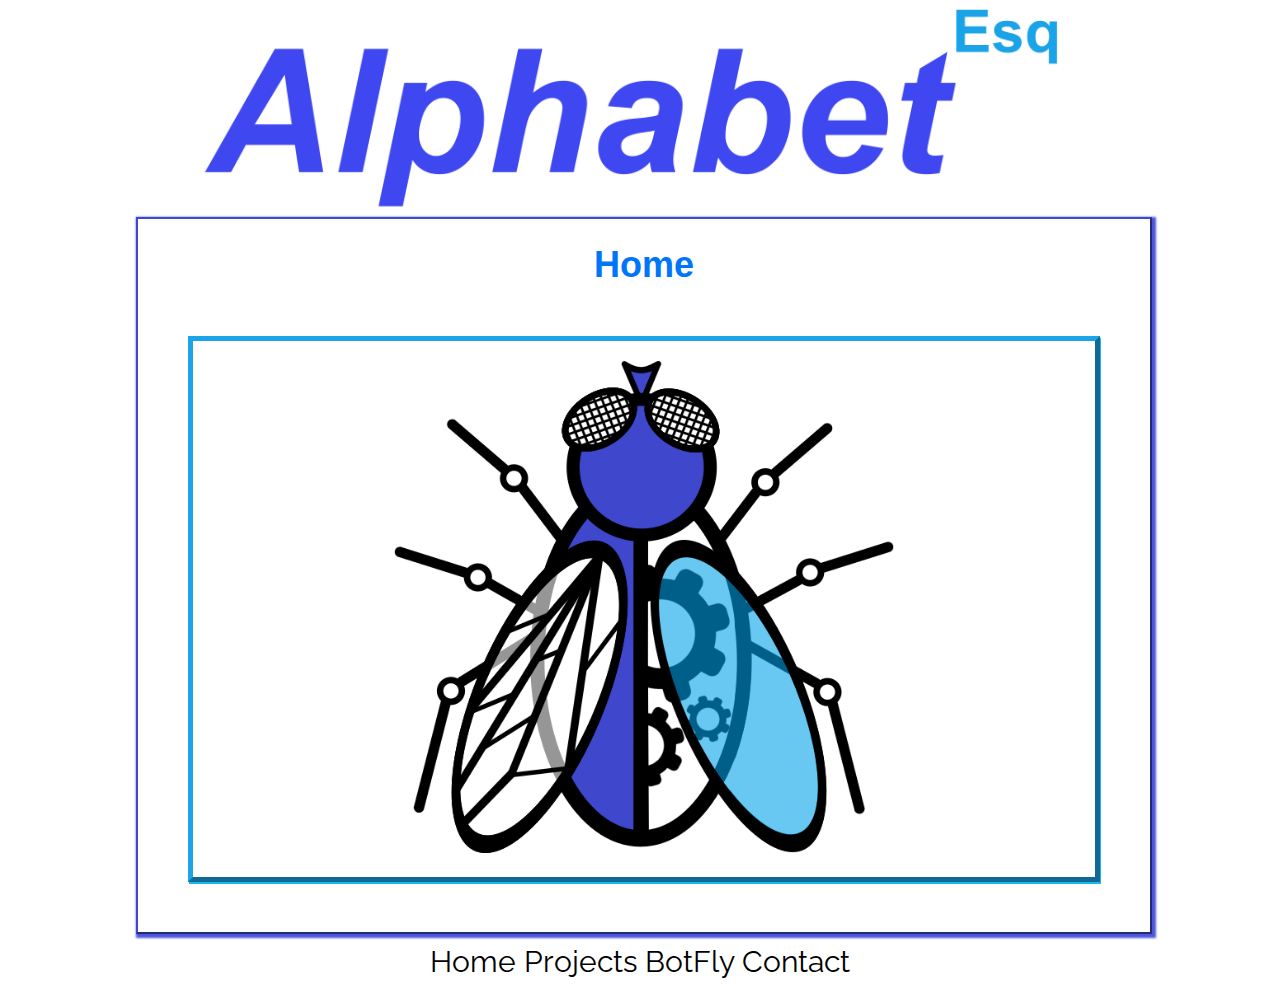
<file: index.html>
<!DOCTYPE html>
<!--- RMIT Project 2019 - (Team Name)  -->
<!--- Template by Dylan -->
<html lang="en">
<head>
<meta charset="utf-8">
<title>Home - AlphabetEsq</title>
<link rel="icon" type="image/ico" href="images/favicon.ico" />
<link rel="stylesheet" type="text/css" href="css/style.css" />
<link href="https://fonts.googleapis.com/css?family=Raleway" rel="stylesheet">
<link rel="stylesheet" href="https://use.fontawesome.com/releases/v5.7.0/css/all.css" integrity="sha384-lZN37f5QGtY3VHgisS14W3ExzMWZxybE1SJSEsQp9S+oqd12jhcu+A56Ebc1zFSJ" crossorigin="anonymous">
</head>
<body>
<div class="container">
<header><img class="header" src="images/header.png" alt="AlphabetEsq"/></header> 
<section>
<h1 class="fff">Home</h1>
<article>
<img style="width:80%;max-width:500px" src="images/AlphabetEsq.png" alt="AlphabetEsq">

</article></section>
<nav><a href="#" class="x">Home </a><i class="fa fa-certificate" style="font-size: 15px;color:#1ba4e8" aria-hidden="true"></i>
<a href="html/projects.html" class="x"> Projects </a><i class="fa fa-certificate" style="font-size: 15px;color:#1ba4e8" aria-hidden="true"></i>
<a href="html/botfly.html" class="x"> BotFly </a><i class="fa fa-certificate" style="font-size: 15px;color:#1ba4e8" aria-hidden="true"></i>
<a href="html/contact.html" class="x"> Contact </a></nav>


</div>
</body>
</html>
</file>
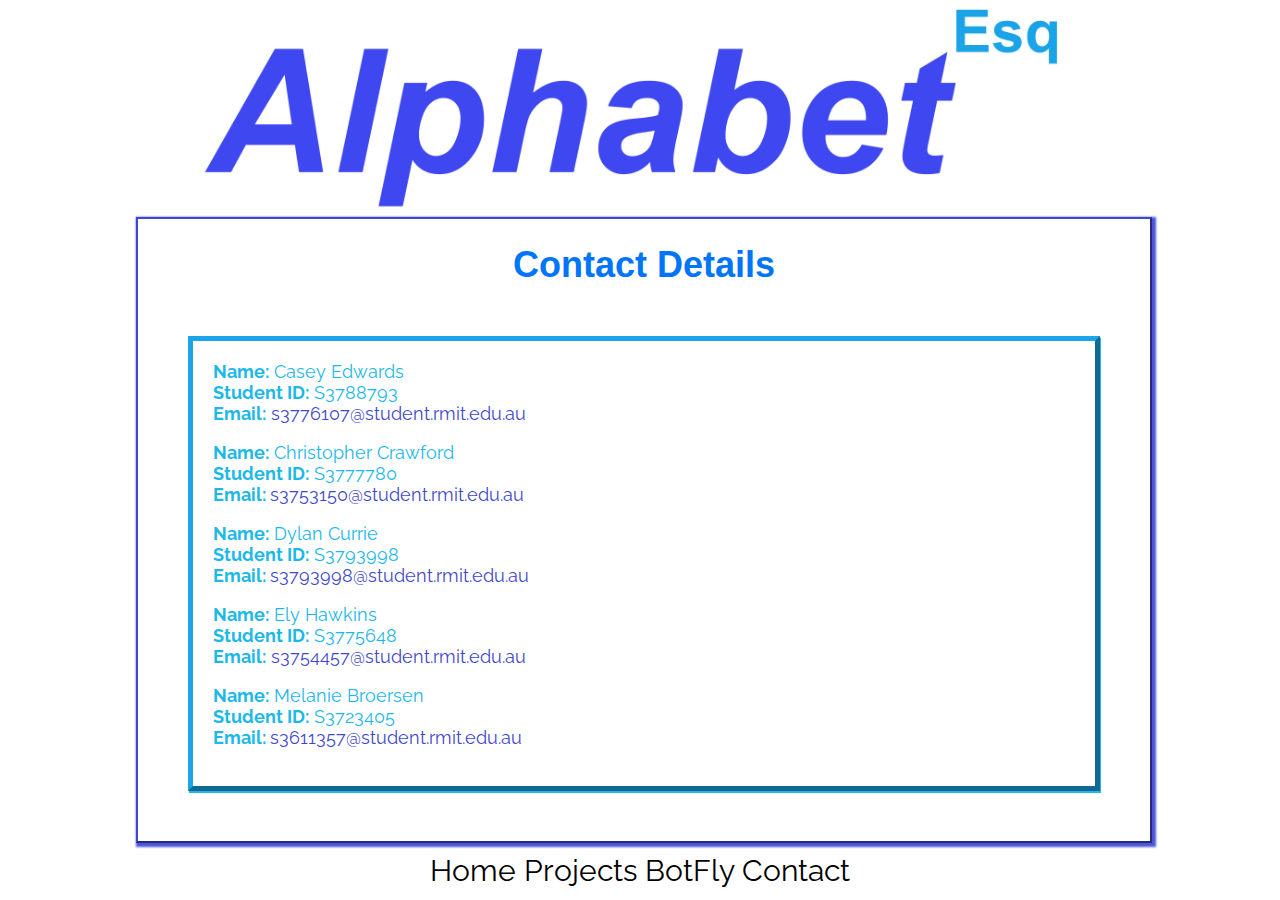
<file: html/contact.html>
<!DOCTYPE html>
<!--- RMIT Project 2019 - (Team Name)  -->
<!--- Tempalte by Dylan -->
<html lang="en">
<head>
<meta charset="utf-8">
<title>Contact - Group TechPro's Gitpage</title>
<link rel="icon" type="image/ico" href="../images/favicon.ico" />
<link rel="stylesheet" type="text/css" href="../css/style.css" />
<link href="https://fonts.googleapis.com/css?family=Raleway" rel="stylesheet">
<link rel="stylesheet" href="https://use.fontawesome.com/releases/v5.7.0/css/all.css" integrity="sha384-lZN37f5QGtY3VHgisS14W3ExzMWZxybE1SJSEsQp9S+oqd12jhcu+A56Ebc1zFSJ" crossorigin="anonymous">
</head>
<body>
<div class="container">
<header><img class="header" src="../images/header.png" alt="AlphabetEsq"/></header> 
<header></header>
<section>
<h1 class="fff">Contact Details</h1>
<article style="text-align:left">
<!--- Casey -->
<b>Name:</b> Casey Edwards <br>
<b>Student ID:</b> S3788793<br>
<b>Email:</b> <a href = "mailto: S3776107@student.rmit.edu.au">s3776107@student.rmit.edu.au</a><br></p>
<!--- Chris -->
<b>Name:</b> Christopher Crawford<br>
<b>Student ID:</b> S3777780<br>
<b>Email: </b><a href = "mailto: s3753150@student.rmit.edu.au">s3753150@student.rmit.edu.au</a><br></p>
<!--- Dylan -->
<b>Name:</b> Dylan Currie<br>
<b>Student ID:</b> S3793998<br>
<b>Email: </b><a href = "mailto: S3793998@student.rmit.edu.au"> s3793998@student.rmit.edu.au</a><br></p>
<!--- Ely -->
<b>Name:</b> Ely Hawkins<br>
<b>Student ID:</b> S3775648<br>
<b>Email:</b> <a href = "mailto: s3754457@student.rmit.edu.au">s3754457@student.rmit.edu.au</a><br></p>
<!--- Melanie -->
<b>Name:</b> Melanie Broersen<br>
<b>Student ID:</b> S3723405<br>
<b>Email: </b><a href = "mailto: s3611357@student.rmit.edu.au">s3611357@student.rmit.edu.au</a><br></p>
</article></section>
<nav><a href="../index.html" class="x">Home </a><i class="fa fa-certificate" style="font-size: 15px;color:#1ba4e8" aria-hidden="true"></i>
<a href="projects.html" class="x"> Projects </a><i class="fa fa-certificate" style="font-size: 15px;color:#1ba4e8" aria-hidden="true"></i>
<a href="botfly.html" class="x"> BotFly </a><i class="fa fa-certificate" style="font-size: 15px;color:#1ba4e8" aria-hidden="true"></i>
<a href="#" class="x"> Contact </a></nav>

</div>
</body>
</html>
</file>
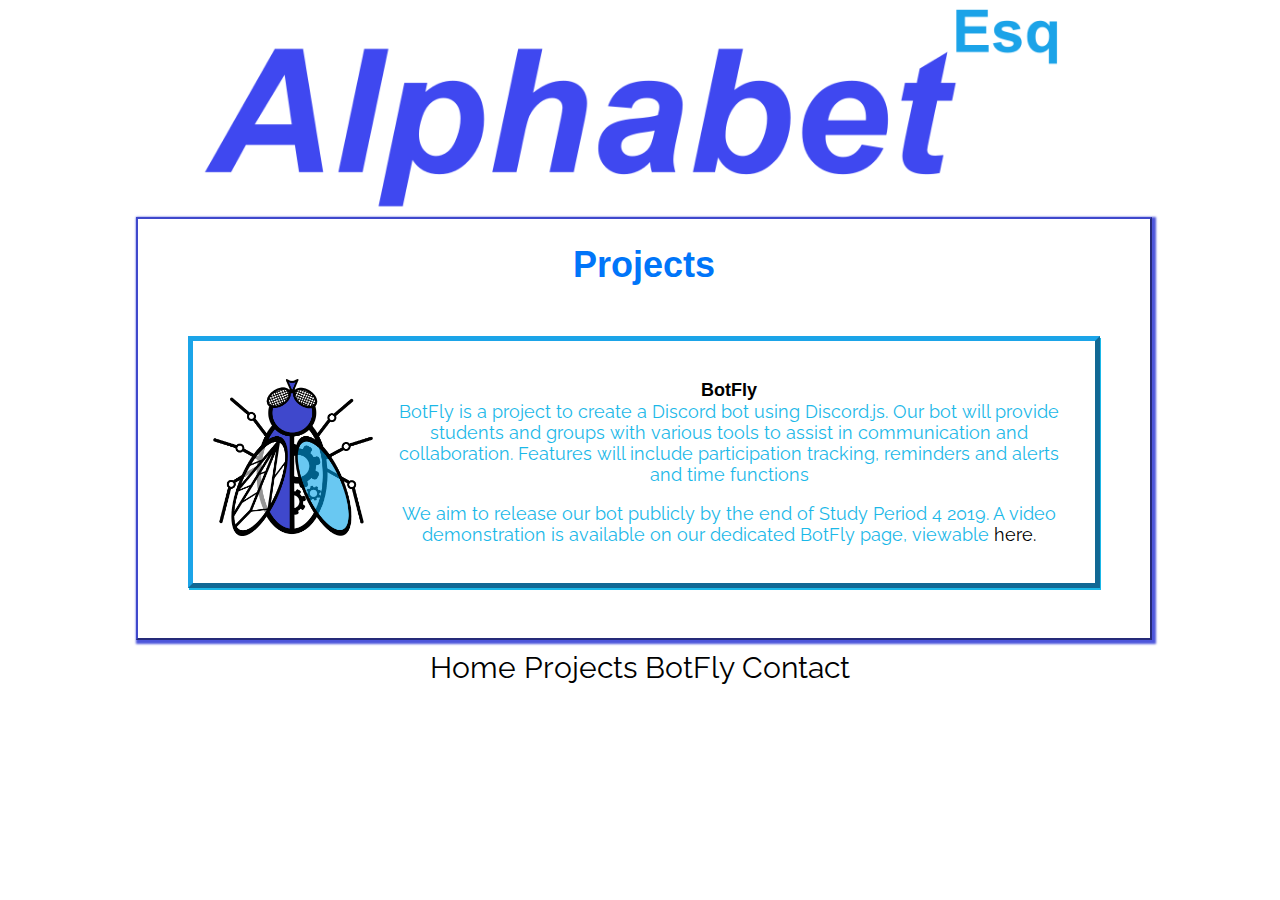
<file: html/projects.html>
<!DOCTYPE html>
<!--- RMIT Project 2019 - (Team Name)  -->
<!--- Tempalte by Dylan -->
<html lang="en">
<head>
<meta charset="utf-8">
<title>Projects - AlphabetEsq</title>
<link rel="icon" type="image/ico" href="../favicon.ico" />
<link rel="stylesheet" type="text/css" href="../css/style.css" />
<link href="https://fonts.googleapis.com/css?family=Raleway" rel="stylesheet">
<link rel="stylesheet" href="https://use.fontawesome.com/releases/v5.7.0/css/all.css" integrity="sha384-lZN37f5QGtY3VHgisS14W3ExzMWZxybE1SJSEsQp9S+oqd12jhcu+A56Ebc1zFSJ" crossorigin="anonymous">
</head>
<body>
<div class="container">
<header><img class="header" src="../images/header.png" alt="AlphabetEsq"/></header> 
<section>
<h1 class="fff">Projects</h1>
<article>
<p><b class="fff">BotFly</b>
<!-- Image Goes Here -->
<img class="img1L" src="../images/AlphabetEsq.png" alt="AlphabetEsq">
<!-- End Image -->
<br>
BotFly is a project to create a Discord bot using Discord.js. Our bot will provide students and groups with various tools to assist in communication and collaboration. Features will include participation tracking, reminders and alerts and time functions </p>
<p>We aim to release our bot publicly by the end of Study Period 4 2019. A video demonstration is available on our dedicated BotFly page, viewable <a href="botfly.html" class="x" > here. </a></p>

</article></section>
<nav><a href="../index.html" class="x">Home </a><i class="fa fa-certificate" style="font-size: 15px;color:#1ba4e8" aria-hidden="true"></i>
<a href="#" class="x"> Projects </a><i class="fa fa-certificate" style="font-size: 15px;color:#1ba4e8" aria-hidden="true"></i>
<a href="botfly.html" class="x"> BotFly </a><i class="fa fa-certificate" style="font-size: 15px;color:#1ba4e8" aria-hidden="true"></i>
<a href="contact.html" class="x"> Contact </a></nav>


</div>
</body>
</html>
</file>
<file: css/style.css>
﻿a:link{color:#3f48cc;text-decoration:none;}
a:visited{color:#3f48cc;text-decoration:none;}
a:hover{color:#5e628f; background-color:transparent;text-decoration:none;}
a:active{color:#999;text-decoration:none;}
a{font-family: 'Raleway', sans-serif;}
a.small{font-size:100%;}

a.x:link{color:black;text-decoration:none;}
a.x:visited{color:black;text-decoration:none;}
a.x:hover{color:#ddd; background-color:transparent;text-decoration:none;}
a.x:active{color:#999;text-decoration:none;}
a.x{font-family: 'Raleway', sans-serif;}
a.small{font-size:100%;}


body {
	
	font-family: 'Raleway', sans-serif;
	color: black;
}
.container {
width:80%;margin:0 auto;min-width: 700px;max-width:1500px;
}

header {
	width:90%;margin: 0 auto;
	}
img.header {
	width: 100%
}
	
nav {
	float:left;width:100%;font-size:30px;padding-top:8px;padding-bottom:8px;text-align:center;font-family: 'Raleway', sans-serif;
}
	
	
section {
	width:100%;font-size:18px;text-align:center;border-style:outset;border-width:2px;margin:2px; border-color: #3f48cc; box-shadow: 2px 2px 2px 2px; color: #4d56db;
	}
	 
article {
	margin:50px;
	padding: 20px;
	border-style:outset;border-width:5px; border-color: #1ba4e8; box-shadow: 1px 2px; color: #1bb8e8;
	font-family: 'Raleway', sans-serif;
	}
	
video.vid1 {
	width: 90%;
	height:auto;
}
img.img1 {
	width: 30%;
	max-width: 230px;
	float: left;
	margin-right: 10px;
}
		
img.img1L {
	width: 30%;
	max-width: 160px;
	float: left;
	margin-right: 10px;
}
img.img1R {
	width: 30%;
	max-width: 160px;
	float: right;
	margin-left: 10px;
}
img.img2 {
	max-width: 95%;
}

.navimg {
    
    color: black;
}

ul.table {
	display: inline-block;
	text-align: left;
	font-size: 70%;
	width: auto;
	margin: 0px auto;
	padding-right: 8px;
	
}
ul.block {   
display: inline-block;  
text-align: left;
margin:0px auto;
font-size: 100%;
width: 80%
}

ul.block1 {   
display: inline-block;  
text-align: left;
margin:0px auto;
font-size: 100%;

}
b.fff {
	color: black;
	font-family: 'Arial', sans-serif;
}

h1.fff {
	color: #0075F9;
	font-family: 'Arial', sans-serif;
}


table, td, th {    
    border: 1px solid #656565;
    text-align: left;
    
}

table {
    border-collapse: collapse;
    width: 100%;
	margin: 10px auto;
}

th, td {
    padding: 3px;
	background-color: #fafafa;
    color: black;
	text-align: center;
}
td.small {
	font-size: 80%;
}
</file>
